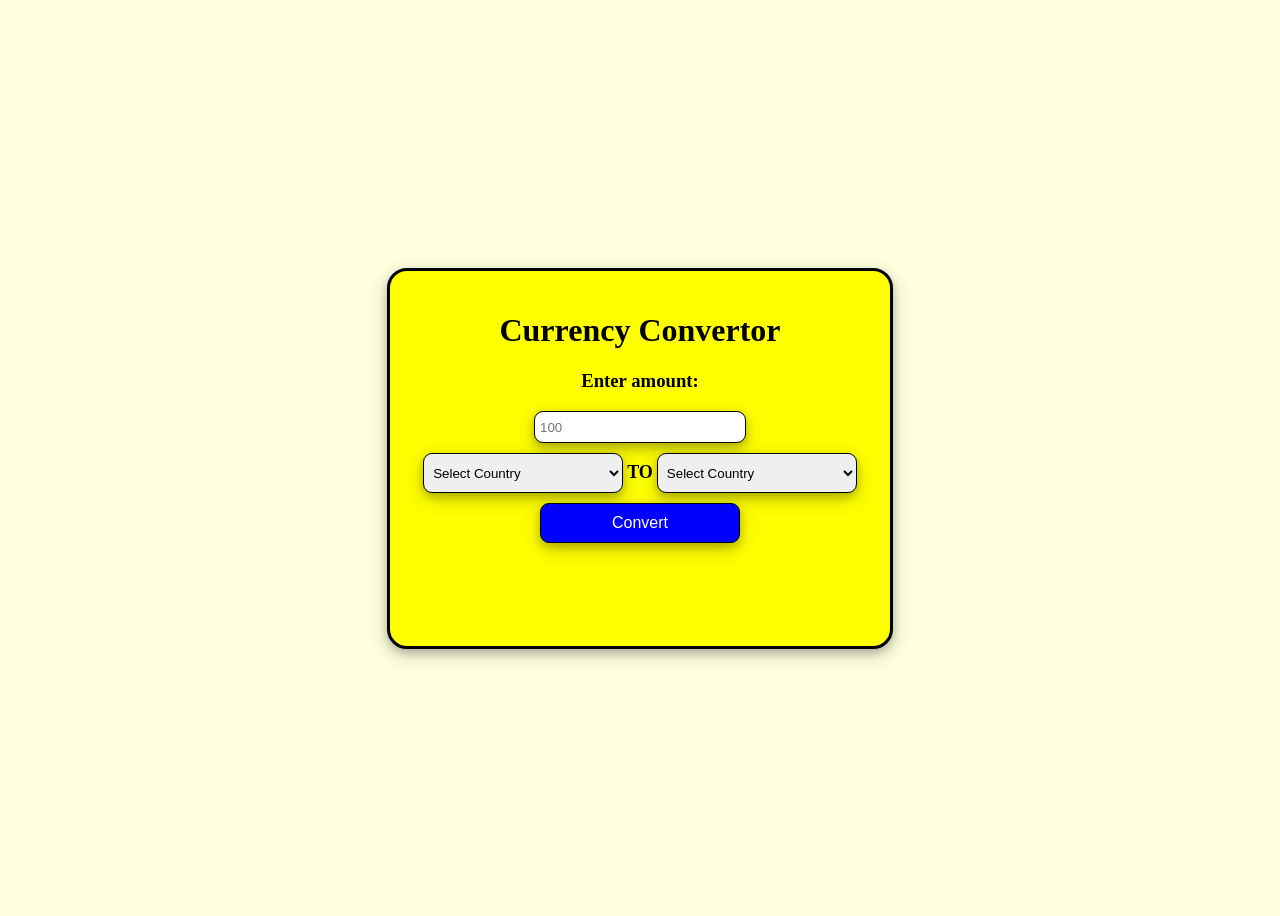
<file: Currency Convertor/index.html>
<!DOCTYPE html>
<html>
  <head>
    <title>Currency Convertor</title>
    <link rel="stylesheet" href="styles.css" />
  </head>
  <body>
    <div id = "work-area">
        <h1 class="title">Currency Convertor</h1>
        <div id = "entering-amount">
            <h3 id = "enter-box">Enter amount:</h3>
            <input id = "amount" placeholder="100"/>
        </div>
        <div id = "choosing-currencies">
            <select id="from-currency">
                <option value="">Select Country</option>
            </select>
            <b id = "to">TO</b>
            <select id="to-currency">
                <option value="">Select Country</option>
            </select>
        </div>
        <div id = "conversion">
            <button id = "convertor">Convert</button>
        </div>
    </div>
  </body>
  <script src="app.js"></script>
</html>
</file>
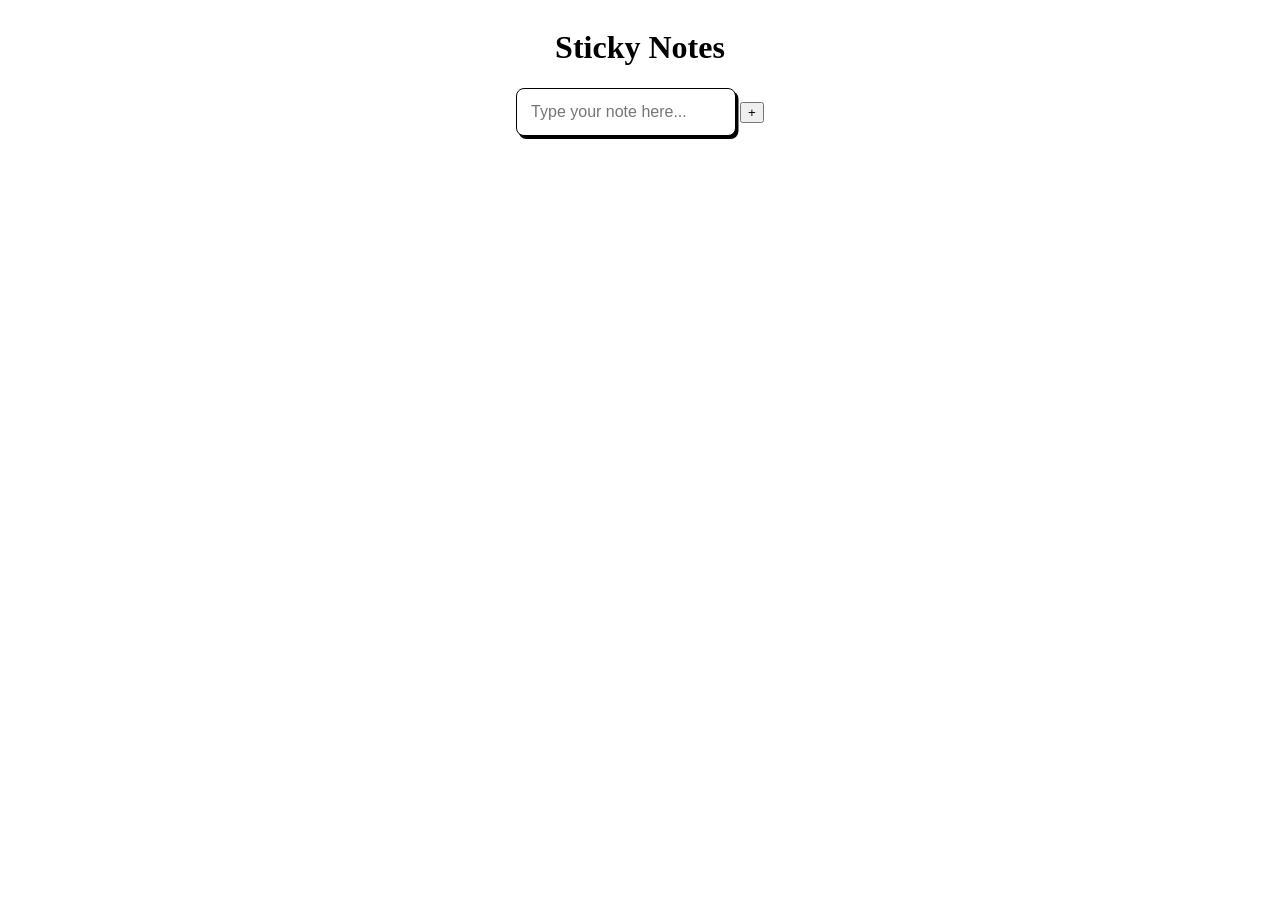
<file: Sticky Notes Project/index.html>
<!DOCTYPE html>
<html lang="en">
<head>
    <meta charset="UTF-8">
    <meta name="viewport" content="width=device-width, initial-scale=1.0">
    <title>Sticky Notes</title>
    <link rel="stylesheet" href="styles.css">
    <script src="app.js" defer></script>
</head>
<body>
    <div class="notes">
        <div id = "header">
            <h1 class="h1">Sticky Notes</h1>
        </div>
        <div id = "container">
            <input type="text" name="text" class="input" placeholder="Type your note here..." />
            <button class="add-note" type="button">+</button>
        </div>
        <div class="notes-container"></div>
        <template>
            <div class="card">
                <div class="tools">
                    <div class="circle">
                        <span class="red box"></span>
                    </div>
                </div>
            </div>
        </template>
    </div>
</body>
</html>
</file>
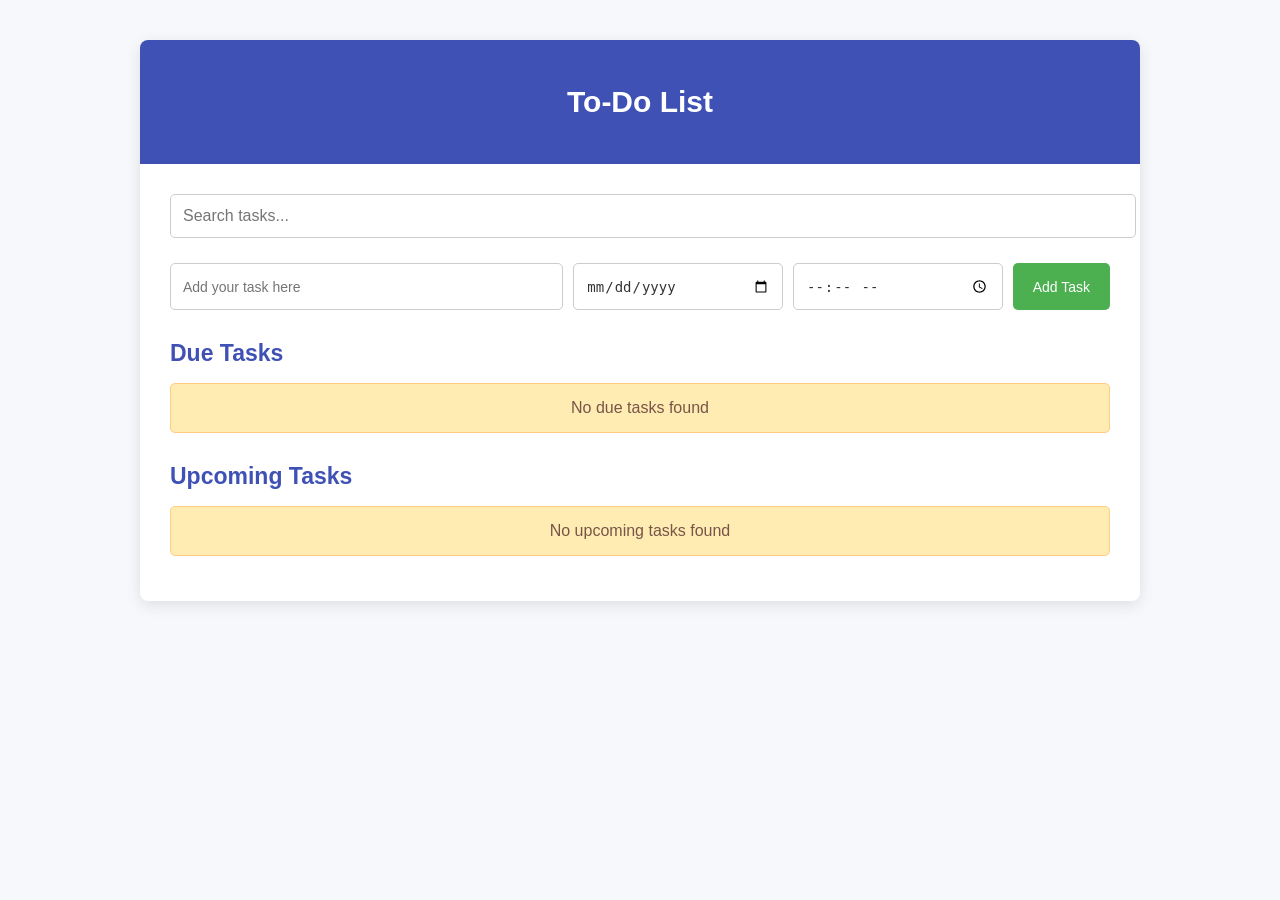
<file: To-Do List/index.html>
<!DOCTYPE html>
<html lang="en">
<head>
    <meta charset="UTF-8">
    <meta name="viewport" content="width=device-width, initial-scale=1.0">
    <title>To-Do List</title>
    <link rel="stylesheet" href="styles.css">
</head>
<body>
    <div class="container">
        <div class="header">
            <h1>To-Do List</h1>
        </div>
        <div class="content">
            <input type="text" id="search-task" placeholder="Search tasks...">
            <div id="error-message">
                <span>Please fill in all fields</span>
                <button id="close-error">x</button>
            </div>
            <div class="task-details-input">
                <input type="text" id="task-name" placeholder="Add your task here">
                <input type="date" id="enter-date">
                <input type="time" id="enter-time">
                <button id="add-a-task">Add Task</button>
            </div>
            <div class="tasks-container">
                <h2>Due Tasks</h2>
                <div id="due-tasks"></div>
                <h2>Upcoming Tasks</h2>
                <div id="upcoming-tasks"></div>
            </div>
        </div>
    </div>
    <div id="edit-dialog-box" class="dialog-box">
        <div class="dialog-box-content">
            <h2>Edit Task</h2>
            <label for="edit-description">Task Description</label>
            <input type="text" id="edit-description" placeholder="Edit your task">
            <label for="edit-date">Due Date</label>
            <input type="date" id="edit-date">
            <label for="edit-time">Due Time</label>
            <input type="time" id="edit-time">
            <div class="dialog-box-buttons">
                <button id="save-edit">Save Changes</button>
                <button id="cancel-edit">Cancel</button>
            </div>
        </div>
    </div>
    <script src="app.js" defer></script>
</body>
</html>
</file>
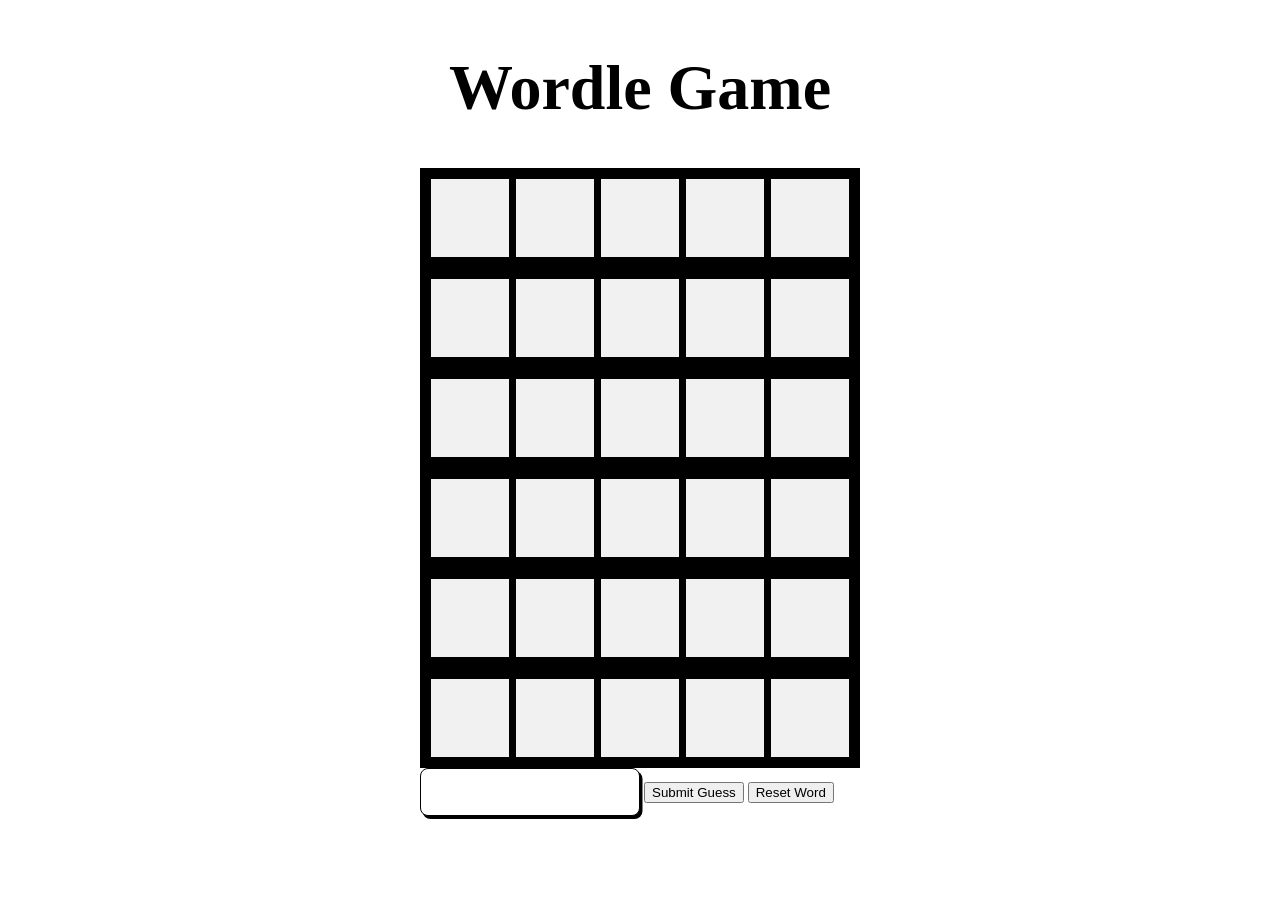
<file: Wordle Game Project/index.html>
<!DOCTYPE html>
<html lang="en">
<head>
    <meta charset="UTF-8">
    <meta name="viewport" content="width=device-width, initial-scale=1.0">
    <title>Wordle Game</title>
    <link rel="stylesheet" href="styles.css">
    <script src="app.js" defer></script>
</head>
<body>
    <div class="wordle-game">
        <div id="header">
            <h1 class="h1">Wordle Game</h1>
        </div>
        <div class="grid-container"></div>
        <div class = "guessInput">
            <input type="text" name="text" class="input"/>
            <button class="submit-guess" type="button">Submit Guess</button>
            <button class="reset-word" type="button">Reset Word</button>
        </div>
    </div>
</body>
</html>
</file>
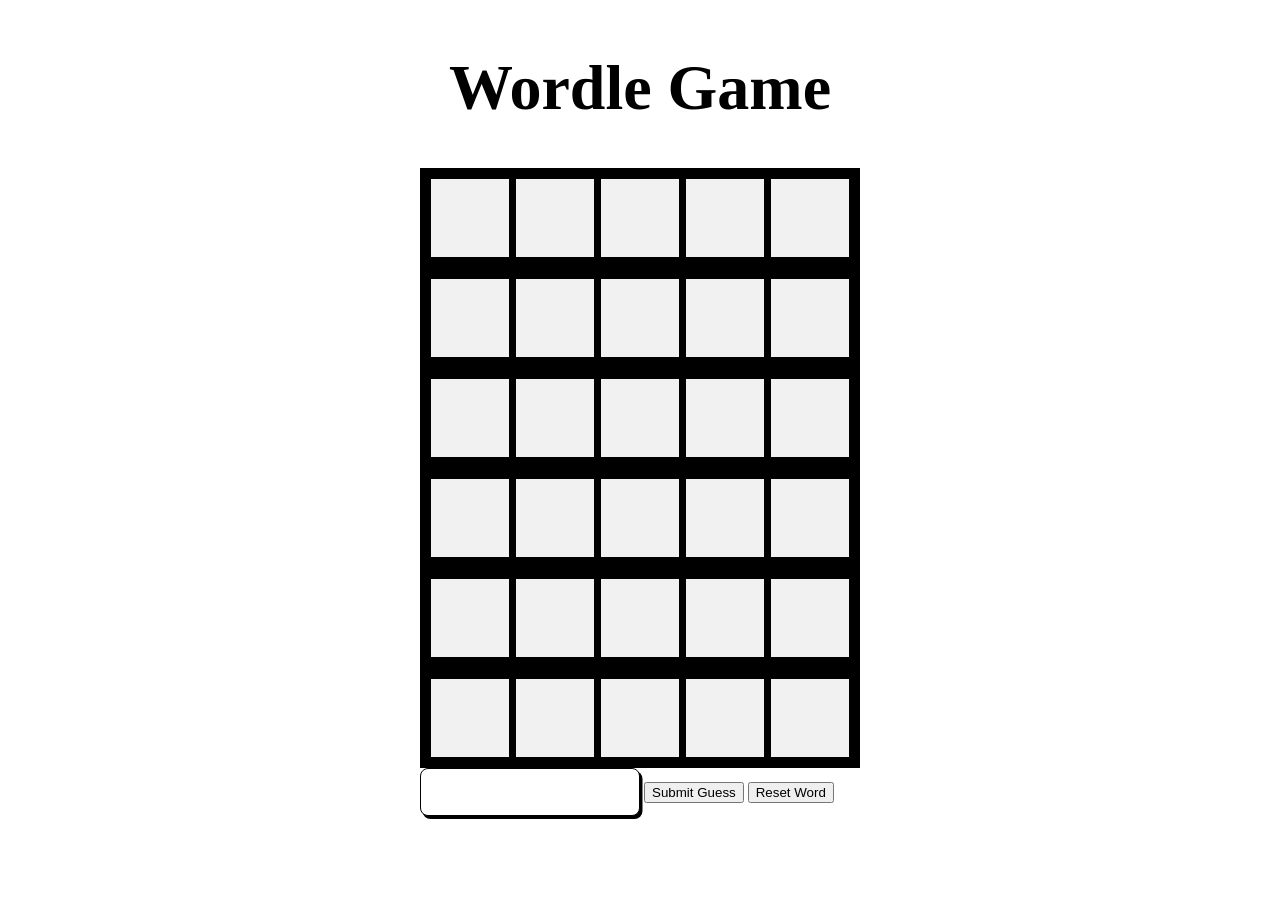
<file: Wordle Game Project/structure.html>
<!DOCTYPE html>
<html lang="en">
<head>
    <meta charset="UTF-8">
    <meta name="viewport" content="width=device-width, initial-scale=1.0">
    <title>Wordle Game</title>
    <link rel="stylesheet" href="styles.css">
    <script src="app.js" defer></script>
</head>
<body>
    <div class="wordle-game">
        <div id="header">
            <h1 class="h1">Wordle Game</h1>
        </div>
        <div class="grid-container"></div>
        <div class = "guessInput">
            <input type="text" name="text" class="input"/>
            <button class="submit-guess" type="button">Submit Guess</button>
            <button class="reset-word" type="button">Reset Word</button>
        </div>
    </div>
</body>
</html>
</file>
<file: Currency Convertor/styles.css>
body{
  display: flexbox;
  justify-content: center;
  background-color: lightyellow;
  align-content: center;
  text-align: center;
  min-height: 100vh;
}
.title {
	color: black;
  align-self: top;

}
#work-area{
  width: 450px;
  height: 330px;
  margin: 0 auto;
  padding: 25px;
  padding-top: 20px;
  border: 3px solid;
  border-radius: 20px;
  border-color: black;
  background-color: yellow;
  box-shadow: 0 4px 8px 0 rgba(0, 0, 0, 0.2), 0 6px 20px 0 rgba(0, 0, 0, 0.19);
}
#amount{
  width: 200px;
  height: 20px;
  margin: 0 auto;
  padding: 5px;
  padding-top: 5px;
  border: 1px solid;
  border-radius: 9px;
  border-color: black;
  box-shadow: 0 4px 8px 0 rgba(0, 0, 0, 0.2), 0 6px 20px 0 rgba(0, 0, 0, 0.19);
}
#choosing-currencies{
  padding-top: 10px;
}
#from-currency{
  width: 200px;
  height: 40px;
  margin: 0 auto;
  padding: 5px;
  padding-top: 5px;
  border: 1px solid;
  border-radius: 9px;
  border-color: black;
  box-shadow: 0 4px 8px 0 rgba(0, 0, 0, 0.2), 0 6px 20px 0 rgba(0, 0, 0, 0.19);
}
#to-currency{
  width: 200px;
  height: 40px;
  margin: 0 auto;
  padding: 5px;
  padding-top: 5px;
  border: 1px solid;
  border-radius: 9px;
  border-color: black;
  box-shadow: 0 4px 8px 0 rgba(0, 0, 0, 0.2), 0 6px 20px 0 rgba(0, 0, 0, 0.19);
}
#conversion{
  padding-top: 10px;
  padding-bottom: 10px;
}
#convertor{
  width: 200px;
  height: 40px;
  margin: 0 auto;
  font-size: medium;
  padding: 5px;
  padding-top: 5px;
  border: 1px solid;
  border-radius: 9px;
  border-color: black;
  box-shadow: 0 4px 8px 0 rgba(0, 0, 0, 0.2), 0 6px 20px 0 rgba(0, 0, 0, 0.19);
  background-color: blue;
  color: white;
  transition: 250ms;
}
#convertor:hover{
  background-color: rgb(5, 153, 246);
  color: black;
  transition: 250ms;
}
#to{
  font-size: large;
}
</file>
<file: Sticky Notes Project/styles.css>
body{
    display: flex;
    justify-content: center;
    align-items: center;
}

.card {
 width: 190px;
 height: 254px;
 margin: 20px;
 background-color: rgb(243, 243, 170);
 border-radius: 8px;
 z-index: 1;
}

.tools {
 display: flex;
 align-items: center;
 padding: 9px;
}

.circle {
 padding: 0 4px;
}

.box {
 display: inline-block;
 align-items: center;
 width: 10px;
 height: 10px;
 padding: 1px;
 border-radius: 50%;
}

.red {
 background-color: #ff605c;
}

.input {
  max-width: 190px;
  padding: 0.875rem;
  font-size: 1rem;
  border: 1.5px solid #000;
  border-radius: 0.5rem;
  box-shadow: 2.5px 3px 0 #000;
  outline: none;
  transition: ease 0.25s;
}

.input:focus {
  box-shadow: 5.5px 7px 0 black;
}

#header{
    text-align: center;
}

#container{
    text-align: center;
}

.notes-container{
    display: flex;
    flex-wrap: wrap;
    justify-content: center;
}
</file>
<file: To-Do List/styles.css>
body {
    font-family: 'Segoe UI', Tahoma, Geneva, Verdana, sans-serif;
    background-color: #f7f8fc;
    color: #333;
}

.container {
    width: 85%;
    max-width: 1000px;
    margin: 40px auto;
    background-color: white;
    border-radius: 8px;
    overflow: hidden;
    box-shadow: 0 4px 15px rgba(0, 0, 0, 0.1);
}

.header {
    background-color: #3f51b5;
    color: white;
    padding: 25px;
    text-align: center;
}

.header h1 {
    font-size: 30px;
}

.content {
    padding: 30px;
}

#search-task {
    width: 100%;
    padding: 12px;
    margin-bottom: 25px;
    border: 1px solid #ccc;
    border-radius: 5px;
    font-size: 16px;
    color: #333;
    background-color: white;
}

.task-details-input {
    display: flex;
    gap: 10px;
    margin-bottom: 30px;
}

.task-details-input input {
    padding: 12px;
    border: 1px solid #ccc;
    border-radius: 5px;
    font-size: 14px;
    background-color: white;
    color: #333;
}

#task-name {
    flex: 2;
    min-width: 0;
}

#enter-date,
#enter-time {
    flex: 1;
    min-width: 0;
}

#add-a-task {
    padding: 12px 20px;
    background-color: #4caf50;
    color: white;
    border: none;
    border-radius: 5px;
    cursor: pointer;
    font-size: 14px;
}

#add-a-task:hover {
    background-color: #388e3c;
}

.tasks-container h2 {
    color: #3f51b5;
    margin-top: 30px;
    margin-bottom: 15px;
    font-size: 23px;
}

.task-day {
    background-color: #e8f5e9;
    padding: 15px;
    border-radius: 6px;
    margin-bottom: 15px;
}

.task-day h3 {
    margin-bottom: 10px;
    font-size: 18px;
}

.task-item {
    display: flex;
    justify-content: space-between;
    align-items: center;
    gap: 15px;
    padding: 12px 0;
    border-bottom: 1px solid #ddd;
}

.task-item:last-child {
    border-bottom: none;
}

.task-description {
    flex: 1;
    overflow-wrap: anywhere;
}

.task-time {
    color: #0a0000;
    margin-left: 5px;
    font-weight: 500;
}

.task-buttons {
    display: flex;
    gap: 8px;
}

.edit-task-btn,
.delete-task-btn {
    padding: 8px 15px;
    border: none;
    border-radius: 5px;
    cursor: pointer;
    font-size: 13px;
}

.edit-task-btn {
    background-color: #ffca28;
    color: #333;
}

.edit-task-btn:hover {
    background-color: #fbc02d;
}

.delete-task-btn {
    background-color: #f44336;
    color: white;
}

.delete-task-btn:hover {
    background-color: #d32f2f;
}

.empty-message {
    background-color: #ffecb3;
    color: #795548;
    border: 1px solid #ffcc80;
    padding: 15px;
    border-radius: 5px;
    text-align: center;
    margin-bottom: 15px;
}

#error-message {
    display: none;
    justify-content: space-between;
    align-items: center;
    background-color: #ffebee;
    color: #c62828;
    border: 1px solid #ef9a9a;
    padding: 12px 15px;
    border-radius: 5px;
    margin-bottom: 20px;
}

#close-error {
    background: none;
    border: none;
    color: #c62828;
    font-size: 22px;
    cursor: pointer;
}

.dialog-box {
    display: none;
    position: fixed;
    top: 0;
    left: 0;
    width: 100%;
    height: 100%;
    background-color: rgba(0, 0, 0, 0.5);
    justify-content: center;
    align-items: center;
    z-index: 1000;
}

.dialog-box-content {
    background-color: white;
    padding: 30px;
    border-radius: 10px;
    width: 90%;
    max-width: 450px;
    box-shadow: 0 5px 20px rgba(0, 0, 0, 0.2);
}

.dialog-box-content h2 {
    color: #3f51b5;
    margin-bottom: 25px;
    text-align: center;
}

.dialog-box-content label {
    display: block;
    margin-bottom: 8px;
    font-weight: 500;
    color: #333;
}

.dialog-box-content input {
    width: 100%;
    padding: 12px;
    margin-bottom: 20px;
    border: 1px solid #ccc;
    border-radius: 5px;
    font-size: 15px;
}

.dialog-box-content input:focus {
    outline: none;
    border-color: #3f51b5;
}

.dialog-box-buttons {
    display: flex;
    justify-content: flex-end;
    gap: 10px;
    margin-top: 10px;
}

#save-edit {
    background-color: #4caf50;
    color: white;
    border: none;
    padding: 12px 18px;
    border-radius: 5px;
    cursor: pointer;
}

#save-edit:hover {
    background-color: #388e3c;
}

#cancel-edit {
    background-color: #f44336;
    color: white;
    border: none;
    padding: 12px 18px;
    border-radius: 5px;
    cursor: pointer;
}

#cancel-edit:hover {
    background-color: #d32f2f;
}
</file>
<file: Wordle Game Project/styles.css>
body{
    display: flex;
    justify-content: center;
    align-items: center;
}

.input {
  max-width: 190px;
  padding: 0.875rem;
  font-size: 1rem;
  border: 1.5px solid #000;
  border-radius: 0.5rem;
  box-shadow: 2.5px 3px 0 #000;
  outline: none;
  transition: ease 0.25s;
}

.input:focus {
  box-shadow: 5.5px 7px 0 black;
}

.grid-container {
  display: grid;
  grid-template-columns: auto auto auto auto auto;
  background-color: black;
  padding: 10px;
  gap: 5px;
  row-gap: 20px;
  justify-content: center;
  grid-template-columns: repeat(5, 80px);
  grid-template-rows: repeat(6, 80px);
}
.grid-container div {
  background-color: #f1f1f1;
  border: 1px solid black;
  padding: 10px;
  font-size: 30px;
  text-align: center;
}

#header {
  text-align: center;
  font-size: 2rem;
  font-weight: bold;
  color: black;
  margin-bottom: 1rem;
}
</file>
